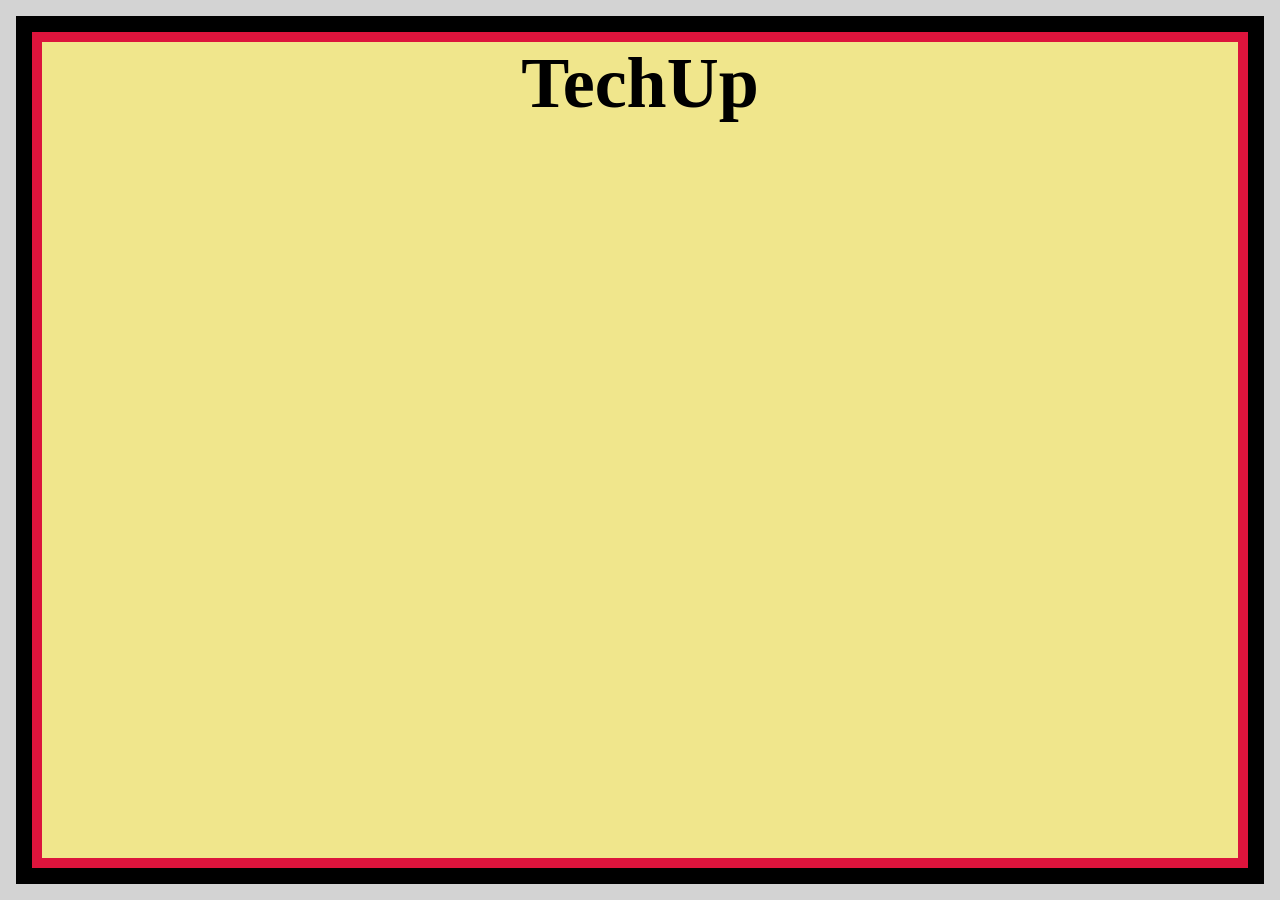
<file: ex-2/index.html>
<!DOCTYPE html>
<html lang="en">

<head>
  <meta charset="UTF-8" />
  <meta http-equiv="X-UA-Compatible" content="IE=edge" />
  <meta name="viewport" content="width=device-width, initial-scale=1.0" />
  <link rel="stylesheet" href="./style.css" />
  <title>CSS Direction and Box Model - Ex 2</title>
</head>

<body>
  <!-- Start coding here -->
   <div class="box1">
    <div class="box2">
        <div class="box3">
        <h1>TechUp</h1>
    </div>
  </div>
</div>
</body>
</html>
</file>
<file: ex-2/style.css>
/* Start coding here */
*{
    padding: 0;
    margin: 0;
    box-sizing: border-box;
}

body {
    margin: 0;
  }

html, body {
    height: 100%;
  }


  .box1 {
    width: 100%;
    height: 100vh;  
    border: lightgrey solid 16px;
}

.box2 {
    width: 100%;
    height: 100%;  
    border: black solid 16px;
}

.box3 {
    width: 100%;
    height: 100%;    
    background-color: khaki;
    border: crimson  solid 10px;
}


h1 {
    text-align: center;
    font-size: 72px;
}
</file>
